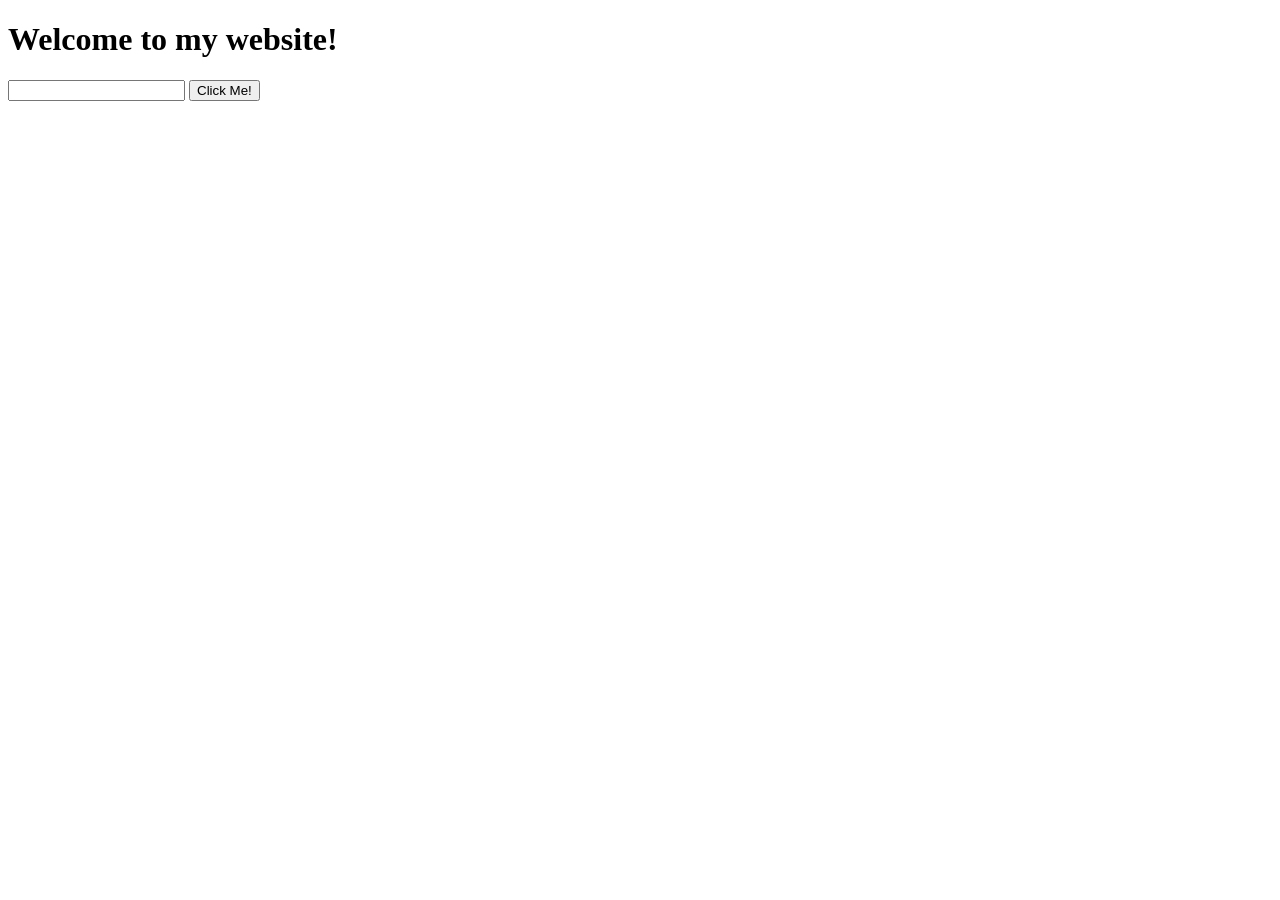
<file: src/exercises/07-js-dom/dom.html>
<!DOCTYPE html>
<html lang="en">
<head>
    <meta charset="UTF-8">
    <meta name="viewport" content="width=device-width, initial-scale=1.0">
    <title>Document</title>
</head>
<body>
    
    <h1 class="welcome">Welcome to my website!</h1>

    <input type="text" id="title" name="title">

    <button id="myBtn" >Click Me!</button>
    
    <script src="app.js"></script>
</body>
</html>
</file>
